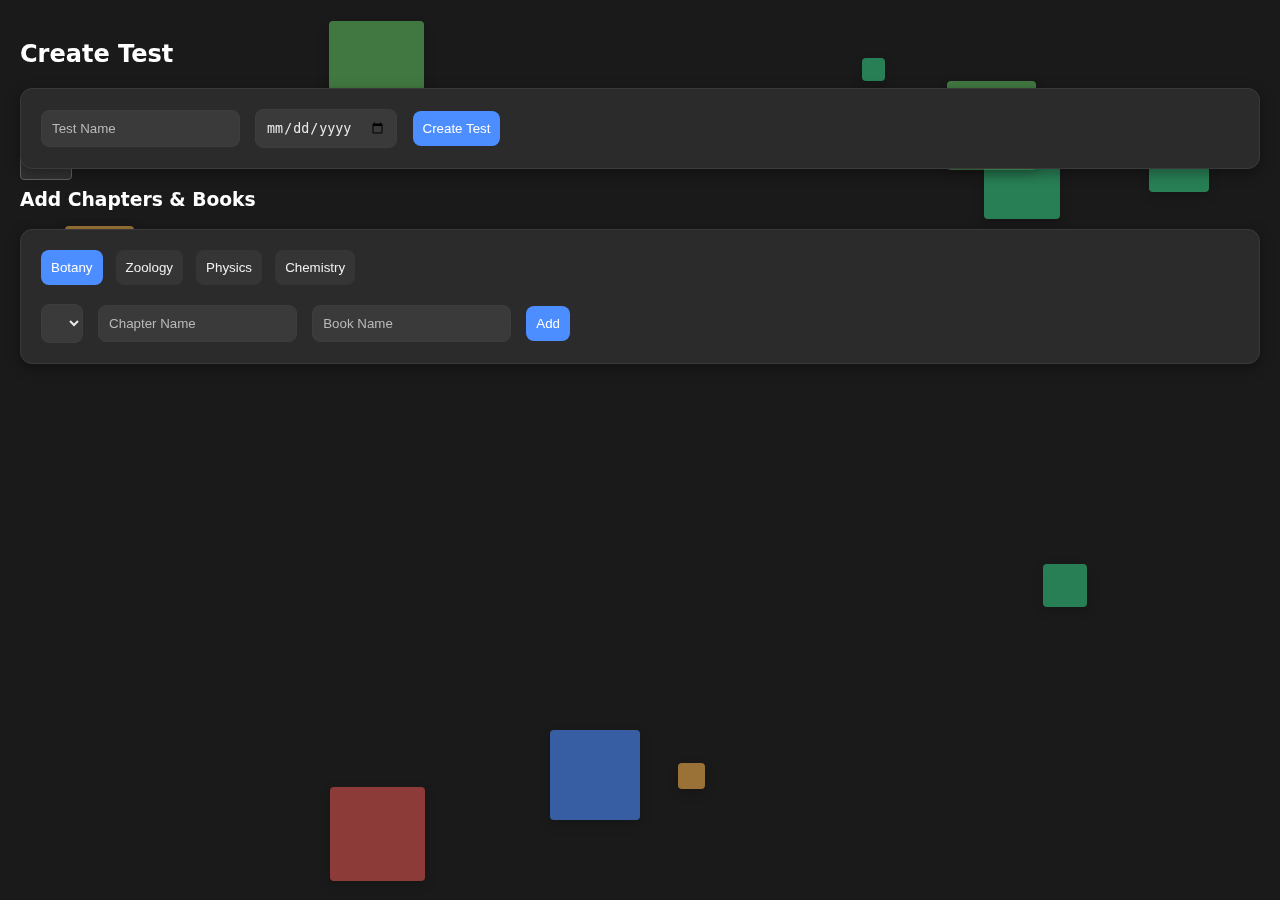
<file: index.html>
<!DOCTYPE html>
<html lang="en">

<head>
	<meta charset="utf-8" />
	<meta name="viewport" content="width=device-width, initial-scale=1" />
	<title>Test Task List</title>
	<link rel="shortcut icon" href="favicon.ico" type="image/x-icon">
	<link rel="stylesheet" href="style.css">
	<script src="script.js" defer></script>
	<script src="animation.js" defer></script>
</head>

<body>
	<h2>Create Test</h2>
	<div class="input-section">
		<input id="testName" placeholder="Test Name" />
		<input id="testDate" type="date" />
		<button onclick="createTest()">Create Test</button>
	</div>

	<h3>Add Chapters & Books</h3>
	<div class="add-section">
		<div class="tabs">
			<button onclick="switchTab('Botany')" id="tab-Botany" class="activeTab">Botany</button>
			<button onclick="switchTab('Zoology')" id="tab-Zoology">Zoology</button>
			<button onclick="switchTab('Physics')" id="tab-Physics">Physics</button>
			<button onclick="switchTab('Chemistry')" id="tab-Chemistry">Chemistry</button>
		</div>
		<br />
		<select id="selectedTest"></select>
		<input id="chapterName" placeholder="Chapter Name" />
		<input id="bookName" placeholder="Book Name" />
		<button onclick="addSubjectItem()">Add</button>
	</div>
	<div id="editModal" class="modal-overlay" style="display: none;">
		<div class="modal-box">
			<h3>Edit Test</h3>

			<label>Test Name</label>
			<input id="editName" placeholder="Enter test name">

			<label>Test Date</label>
			<input id="editDate" type="date">

			<div class="modal-btns">
				<button class="btn-danger" onclick="closeEditModal()">Cancel</button>
				<button class="btn-primary" onclick="saveEditModal()">Save</button>
			</div>
		</div>
	</div>
	<div id="editChapterModal" class="modal-overlay" style="display: none;">
		<div class="modal-box">
			<h3>Edit Chapter/Book</h3>

			<label>Chapter Name</label>
			<input id="editChapterName" placeholder="Enter chapter name">

			<label>Book Name</label>
			<input id="editBookName" placeholder="Enter book name">

			<div class="modal-btns">
				<button class="btn-danger" onclick="closeEditModal()">Cancel</button>
				<button class="btn-primary" onclick="saveChapterDetails()">Save</button>
			</div>
			<select id="selectedEditTest" style="margin-top: 16px; width: 32%;"></select>
		</div>
	</div>

	<!-- Animation -->
	<div class="animation-component"></div>

	<!-- Error Box -->
	<div class="err-box">
		<div class="err-message">
			<span class="err-text">dlkfm</span>
		</div>
	</div>

	<div id="testsContainer"></div>
</body>

</html>
</file>
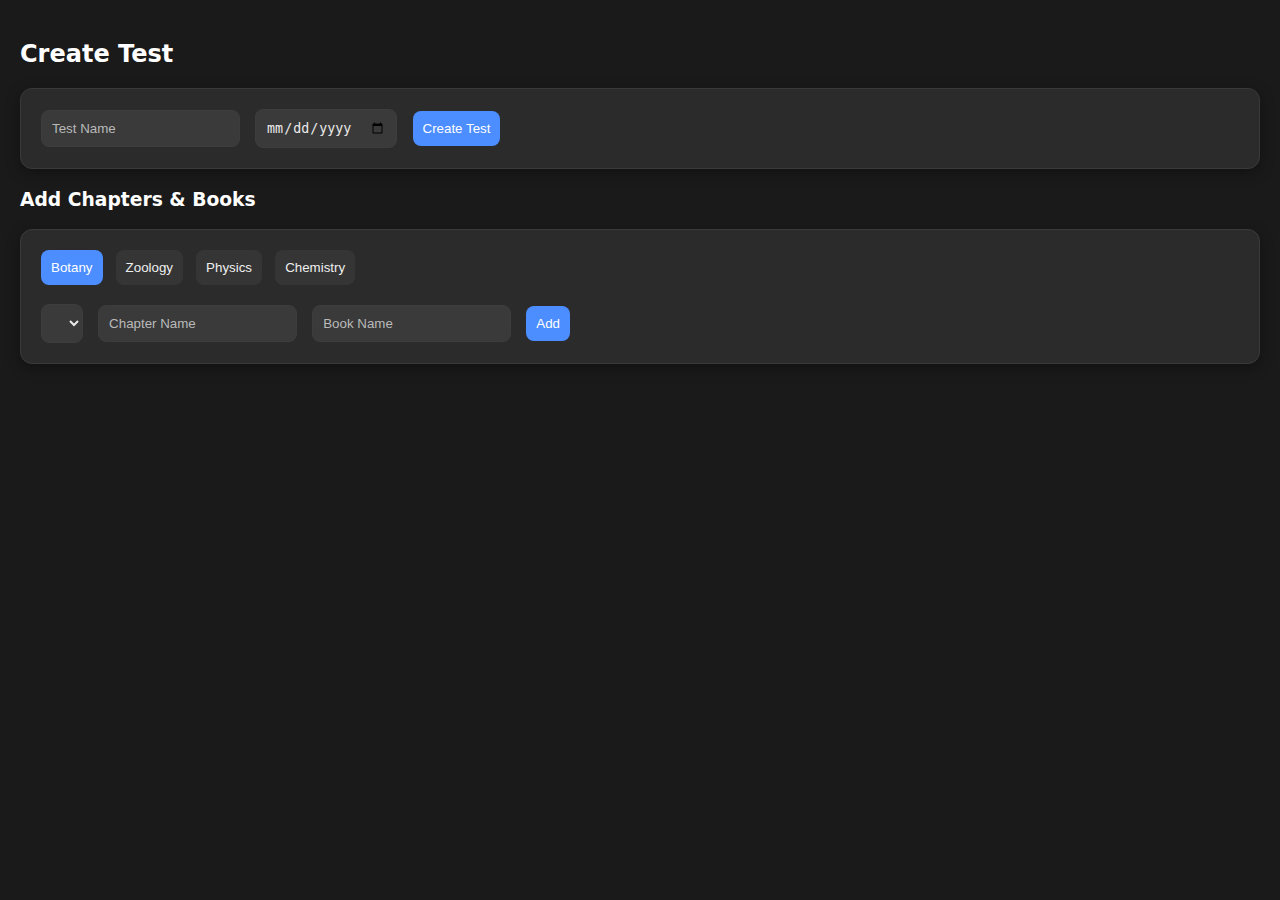
<file: task_list_website.html>
<!DOCTYPE html>
<html lang="en">

<head>
  <meta charset="utf-8" />
  <meta name="viewport" content="width=device-width, initial-scale=1" />
  <title>Test Task List</title>
  <link rel="shortcut icon" href="favicon.ico" type="image/x-icon">
  <link rel="stylesheet" href="style.css">
  <script src="script.js" defer></script>
</head>

<body>
  <h2>Create Test</h2>
  <div class="input-section">
    <input id="testName" placeholder="Test Name" />
    <input id="testDate" type="date" />
    <button onclick="createTest()">Create Test</button>
  </div>

  <h3>Add Chapters & Books</h3>
  <div class="add-section">
    <div class="tabs">
      <button onclick="switchTab('Botany')" id="tab-Botany" class="activeTab">Botany</button>
      <button onclick="switchTab('Zoology')" id="tab-Zoology">Zoology</button>
      <button onclick="switchTab('Physics')" id="tab-Physics">Physics</button>
      <button onclick="switchTab('Chemistry')" id="tab-Chemistry">Chemistry</button>
    </div>
    <br />
    <select id="selectedTest"></select>
    <input id="chapterName" placeholder="Chapter Name" />
    <input id="bookName" placeholder="Book Name" />
    <button onclick="addSubjectItem()">Add</button>
  </div>

  <div id="testsContainer"></div>
</body>

</html>
</file>
<file: style.css>
:root {
    --primary: #4c8dff;
    /* brighter blue for dark mode */
    --accent: #33c27d;
    /* softer green for better contrast */
}

::-webkit-scrollbar {
    display: none;
}

body {
    font-family: Segoe UI, Roboto, system-ui, Arial;
    background: #1a1a1a;
    /* deeper dark background */
    margin: 0;
    padding: 20px;
    user-select: none;
    color: #f2f2f2;
    /* general text color */
}

h2,
h3 {
    font-weight: 600;
    color: #ffffff;
}

.input-section,
.add-section {
    background: #2b2b2b;
    /* richer, smoother dark card */
    padding: 20px;
    border-radius: 12px;
    box-shadow: 0 4px 14px rgba(0, 0, 0, .35);
    margin-bottom: 20px;
    border: 1px solid #3a3a3a;
}

input,
select,
button {
    padding: 10px;
    border-radius: 8px;
    border: 1px solid #3d3d3d;
    background: #3a3a3a;
    /* improved input background */
    color: #eaeaea;
    outline: none;
}

input::placeholder {
    color: #b9b9b9;
}

input,
select {
    margin-right: 10px;
}

button {
    background: var(--primary);
    color: #fff;
    border: 0;
    cursor: pointer;
    transition: transform .12s ease, background .12s ease;
}

button:hover {
    transform: translateY(-2px);
    background: #6aa3ff;
    /* hover brightness */
}

.tabs button {
    background: #353535;
    color: #efefef;
    margin-right: 8px;
    border-radius: 8px;
    transition: background .15s ease;
}

.tabs button:hover {
    background: #404040;
}

.activeTab {
    background: var(--primary) !important;
    color: #ffffff !important;
}

.test-card {
    max-height: 40px;
    overflow: hidden;
    background: #242424;
    padding-left: 20px;
    padding-right: 20px;
    padding-bottom: 20px;
    border-radius: 14px;
    margin-bottom: 18px;
    box-shadow: 0 6px 16px rgba(0, 0, 0, .45);
    transition: max-height .35s ease, padding .25s ease;
    border: 1px solid #3a3a3a;
    color: #f2f2f2;
}

.collapse-header {
    cursor: pointer;
    padding: 10px;
    background: #363636;
    color: #fff;
    border-radius: 10px;
    font-weight: 700;
    margin-top: 12px;
    display: flex;
    align-items: center;
    justify-content: space-between;
    border: 1px solid #474747;
}

.subject-content {
    max-height: 0;
    overflow: hidden;
    padding: 0;
    margin-top: 8px;
    border-radius: 8px;
    transition: max-height .35s ease, padding .25s ease;
    background: #2f2f2f;
    border: 1px solid #3f3f3f;
}

.subject-content.open {
    padding: 10px 15px;
}

.item {
    padding: 6px 0;
    color: #f5f5f5;
    display: flex;
    align-items: center;
    justify-content: space-between;
}

.completed {
    color: #4caf50;
    text-decoration: line-through;
}

.check-btn {
    background: var(--accent);
    height: 40px;
    width: 34px;
    color: #fff;
    border: 0;
    padding: 6px 10px;
    border-radius: 6px;
    cursor: pointer;
    transition: transform .12s ease;
}

.check-btn:hover {
    transform: scale(1.06);
}

.small-muted {
    font-size: 13px;
    color: #9ba1a7;
}

/* Modal Overlay */
.modal-overlay {
    position: fixed;
    top: 0;
    left: 0;
    width: 100%;
    height: 100%;
    background: rgba(0, 0, 0, 0.75);
    /* darker */
    backdrop-filter: blur(10px);
    /* stronger blur */
    display: none;
    align-items: center;
    justify-content: center;
    z-index: 9999;
}

/* Modal Box */
.modal-box {
    background: #1a1a1a;
    /* deeper dark */
    padding: 25px;
    padding-right: 45px;
    border-radius: 14px;
    border: 1px solid #2e2e2e;
    /* subtle border */
    box-shadow: 0 10px 30px rgba(0, 0, 0, 0.7);
    color: #f0f0f0;
    animation: popupFade 0.25s ease;
}

@keyframes popupFade {
    from {
        transform: scale(0.85);
        opacity: 0;
    }

    to {
        transform: scale(1);
        opacity: 1;
    }
}

.modal-box h3 {
    margin-top: 0;
    text-align: center;
    color: #ffffff;
    font-size: 22px;
}

/* Label */
.modal-box label {
    font-size: 14px;
    color: #c7c7c7;
}

/* Dark Inputs */
.modal-box input {
    width: 100%;
    padding: 10px;
    margin: 8px 0 18px 0;
    border-radius: 8px;
    border: 1px solid #3b3b3b;
    background: #262626;
    /* darker */
    color: #e6e6e6;
    outline: none;
}

.modal-box input:focus {
    outline: none;
    box-shadow: 0 0 5px rgba(76, 141, 255, 0.5);
}

/* Buttons Row */
.modal-btns {
    display: flex;
    justify-content: space-between;
}

/* Dark Buttons */
.btn-primary {
    background: #4c8dff;
    color: white;
    border: none;
    padding: 10px;
    width: 48%;
    border-radius: 8px;
    cursor: pointer;
    transition: 0.15s ease;
}

.btn-primary:hover {
    background: #6aa3ff;
}

.btn-danger {
    background: #d9534f;
    color: white;
    border: none;
    padding: 10px;
    width: 48%;
    border-radius: 8px;
    cursor: pointer;
    transition: 0.15s ease;
}

.btn-danger:hover {
    background: #f06057;
}

.statusContainer {
    display: flex;
    flex-direction: column;
    gap: 12px;
}

.progressBar {
    border: 1px solid #787878;
    height: 4px;
    margin-bottom: 20px;
    border-radius: 20px;
}

.statusBar {
    background: rgb(217, 217, 217);
    height: 100%;
    transition: width 0.4s ease;
}

/* Animation */
.animation-component {
    position: absolute;
    bottom: 720px;
    height: 50px;
    width: 50px;
    background: #3b3b3bb0;
    border-radius: 4px;
    border: 1.4px solid #606060;
    z-index: -1;
}

/* Error Box */
.err-box {
    /* always present but hidden via opacity to avoid layout shift when showing */
    display: block;
    position: fixed;
    background: rgba(0, 0, 0, 0.0); /* start transparent, fade in */
    top: 0;
    left: 0;
    width: 100%;
    height: 100%;
    padding: 12px;
    opacity: 0;
    pointer-events: none;
    transition: background .18s ease, opacity .18s ease;
}
.err-box.visible {
    background: rgba(0, 0, 0, 0.6);
    opacity: 1;
    pointer-events: auto;
}

.err-message {
    position: fixed;
    display: flex;
    background: rgba(189, 33, 33, 0.679);
    justify-content: center;
    align-items: center;
    width: 300px;
    height: 40px;
    font-weight: 800;
    font-size: 16px;
    left: 50%;
    top: 50%;
    transform: translate(-50%, -50%) scale(.9);
    padding: 8px 14px;
    border-radius: 8px;
    font-family: monospace;
    box-shadow: 0 8px 30px rgba(0,0,0,0.45);
    opacity: 0;
    transition: transform .28s cubic-bezier(.2,.9,.2,1) .12s, opacity .18s .12s;
    transform-origin: center;
}
.err-box.visible .err-message {
    transform: translate(-50%, -50%) scale(1);
    opacity: 1;
}
</file>
